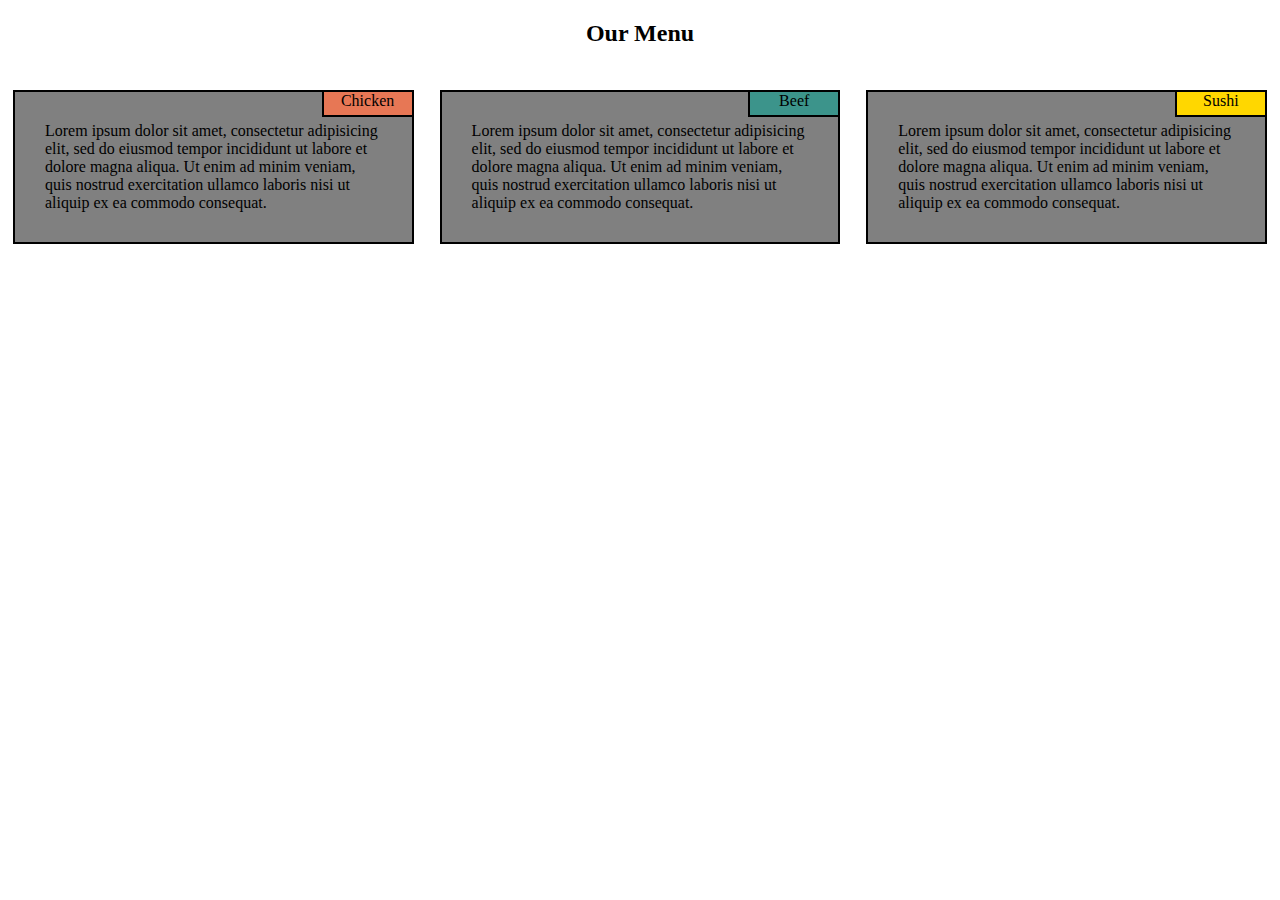
<file: module2_solution/index.html>
<!DOCTYPE html>
<html>
<head>
	<meta charset="utf-8">
	<meta name="viewport" content="width=device-width, initial-scale=1">
	<link rel="stylesheet" type="text/css" href="style2.css">
</head>
	<title>Module 2 Solution</title>
</head>
<body>

	<h2> Our Menu</h2>


	<div class="row">
		<div class="col-lg-4 col-md-6">
			<section id="s1"> <p id="p1"> Chicken </p> Lorem ipsum dolor sit amet, consectetur adipisicing elit, sed do eiusmod
			tempor incididunt ut labore et dolore magna aliqua. Ut enim ad minim veniam,
			quis nostrud exercitation ullamco laboris nisi ut aliquip ex ea commodo
			consequat. 
			</section>
		</div>

		<div class="col-lg-4 col-md-6">
			<section id="s2"><p id="p2"> Beef</p> Lorem ipsum dolor sit amet, consectetur adipisicing elit, sed do eiusmod
			tempor incididunt ut labore et dolore magna aliqua. Ut enim ad minim veniam,
			quis nostrud exercitation ullamco laboris nisi ut aliquip ex ea commodo
			consequat. 
			</section>
		</div>


		<div class="col-lg-4 col-md-6">
			<section id="s3"><p id="p3">Sushi</p> Lorem ipsum dolor sit amet, consectetur adipisicing elit, sed do eiusmod
			tempor incididunt ut labore et dolore magna aliqua. Ut enim ad minim veniam,
			quis nostrud exercitation ullamco laboris nisi ut aliquip ex ea commodo
			consequat. 
			</section>
		</div>
	</div>

</body>
</html>
</file>
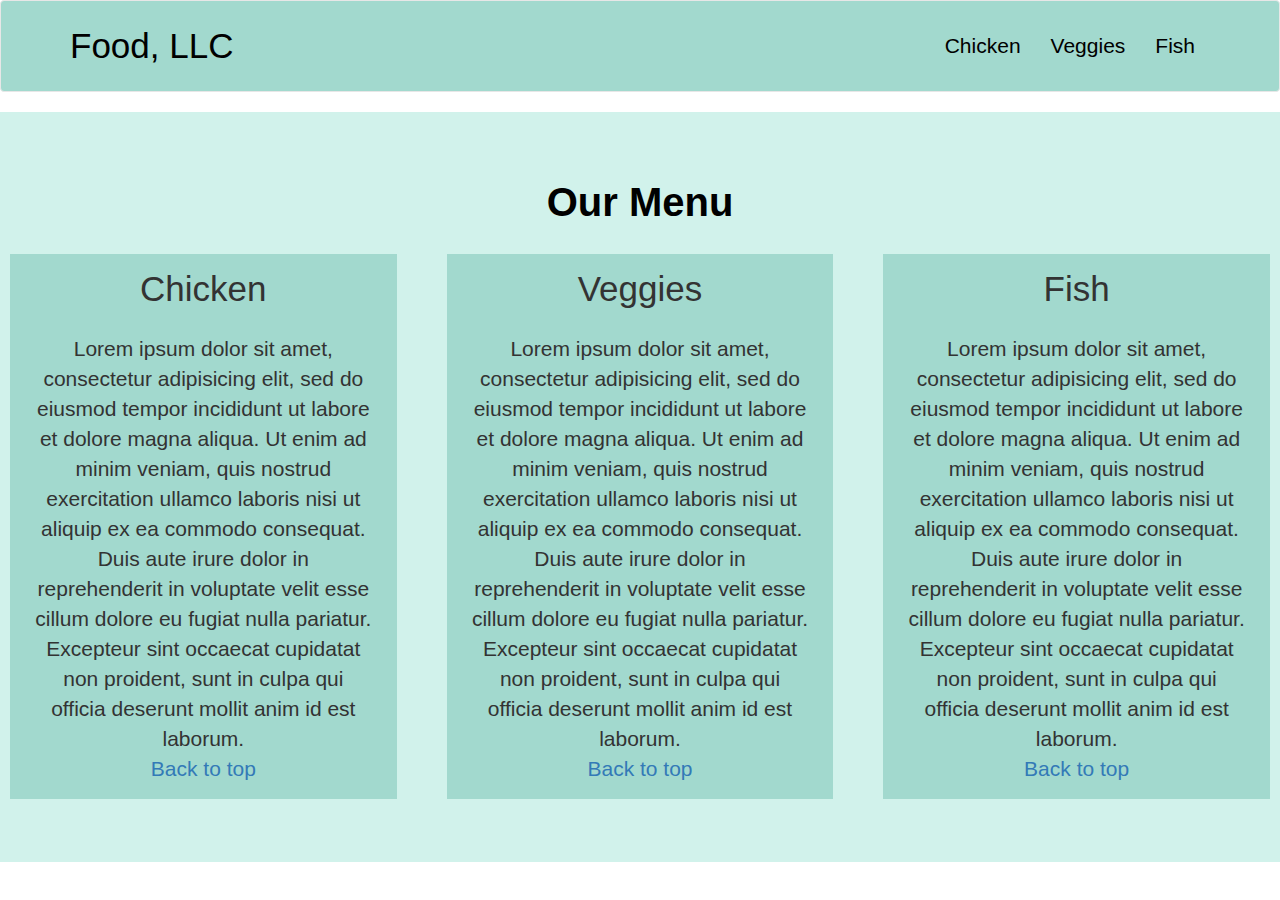
<file: module_3_solution/index.html>
<!DOCTYPE html>
<html>
<head>
	<meta charset="utf-8">
	<meta name="viewport" content="width=device-width, initial-scale=1">
	<title>Responsive</title>
	<link rel="stylesheet" type="text/css" href="css3.7/bootstrap.min.css">
	<link rel="stylesheet" type="text/css" href="css3.7/style.css">
</head>

<body>
	<header>
	<nav id="header-nav" class="navbar navbar-default">
		<div class="container">
			<div class="navbar-header">
      			<button type="button" class="navbar-toggle collapsed" data-toggle="collapse" data-target="#collapsable-nav" aria-expanded="false">
			        <span class="sr-only">Toggle navigation</span>
			        <span class="icon-bar"></span>
			        <span class="icon-bar"></span>
			        <span class="icon-bar"></span>
			    </button>
			      <a class="navbar-brand" name="top" href="#">Food, LLC</a>
			</div>


	<!-- Collect the nav links, forms, and other content for toggling -->
    <div id="collapsable-nav" class="collapse navbar-collapse" >
    	<ul id="nav-list" class="nav navbar-nav navbar-right" >
    		<li><a href="#"> Chicken </a></li>
    		<li><a href="#">Veggies</a></li>
    		<li><a href="#">Fish</a></li>
    	</ul>
   	</div>
	</div>
	</nav>
</header>

<div id="main-content">
	<div class="jumbotron">
		<h2 class="text-center">Our Menu</h2>
		<div class="row">
			<section class="col-md-4 col-sm-6 col-xs-12">
				<div><h3 class="text-center">Chicken</h3>
				<p>Lorem ipsum dolor sit amet, consectetur adipisicing elit, sed do eiusmod
				tempor incididunt ut labore et dolore magna aliqua. Ut enim ad minim veniam,
				quis nostrud exercitation ullamco laboris nisi ut aliquip ex ea commodo
				consequat. Duis aute irure dolor in reprehenderit in voluptate velit esse
				cillum dolore eu fugiat nulla pariatur. Excepteur sint occaecat cupidatat non
				proident, sunt in culpa qui officia deserunt mollit anim id est laborum.<br> <a href="#top">Back to top</a></p>
			</div></section>

			<section class="col-md-4 col-sm-6 col-xs-12">
			<div>	<h3 class="text-center">Veggies</h3>
				<p>Lorem ipsum dolor sit amet, consectetur adipisicing elit, sed do eiusmod
				tempor incididunt ut labore et dolore magna aliqua. Ut enim ad minim veniam,
				quis nostrud exercitation ullamco laboris nisi ut aliquip ex ea commodo
				consequat. Duis aute irure dolor in reprehenderit in voluptate velit esse
				cillum dolore eu fugiat nulla pariatur. Excepteur sint occaecat cupidatat non
				proident, sunt in culpa qui officia deserunt mollit anim id est laborum.<br> <a href="#top">Back to top</a></p>
			</div></section>

			<section class="col-md-4 col-sm-6 col-xs-12">
				<div><h3 class="text-center">Fish</h3>
				<p>Lorem ipsum dolor sit amet, consectetur adipisicing elit, sed do eiusmod
				tempor incididunt ut labore et dolore magna aliqua. Ut enim ad minim veniam,
				quis nostrud exercitation ullamco laboris nisi ut aliquip ex ea commodo
				consequat. Duis aute irure dolor in reprehenderit in voluptate velit esse
				cillum dolore eu fugiat nulla pariatur. Excepteur sint occaecat cupidatat non
				proident, sunt in culpa qui officia deserunt mollit anim id est laborum.<br> <a href="#top">Back to top</a></p>
			</div></section>
		</div>
	</div>
</div>

<script type="text/javascript" src="js/jquery-3.5.1.min.js"></script>
<script type="text/javascript" src="js/popper.min.js"></script>
<script type="text/javascript" src="js/bootstrap.min.js"></script>
</body>
</html>
</file>
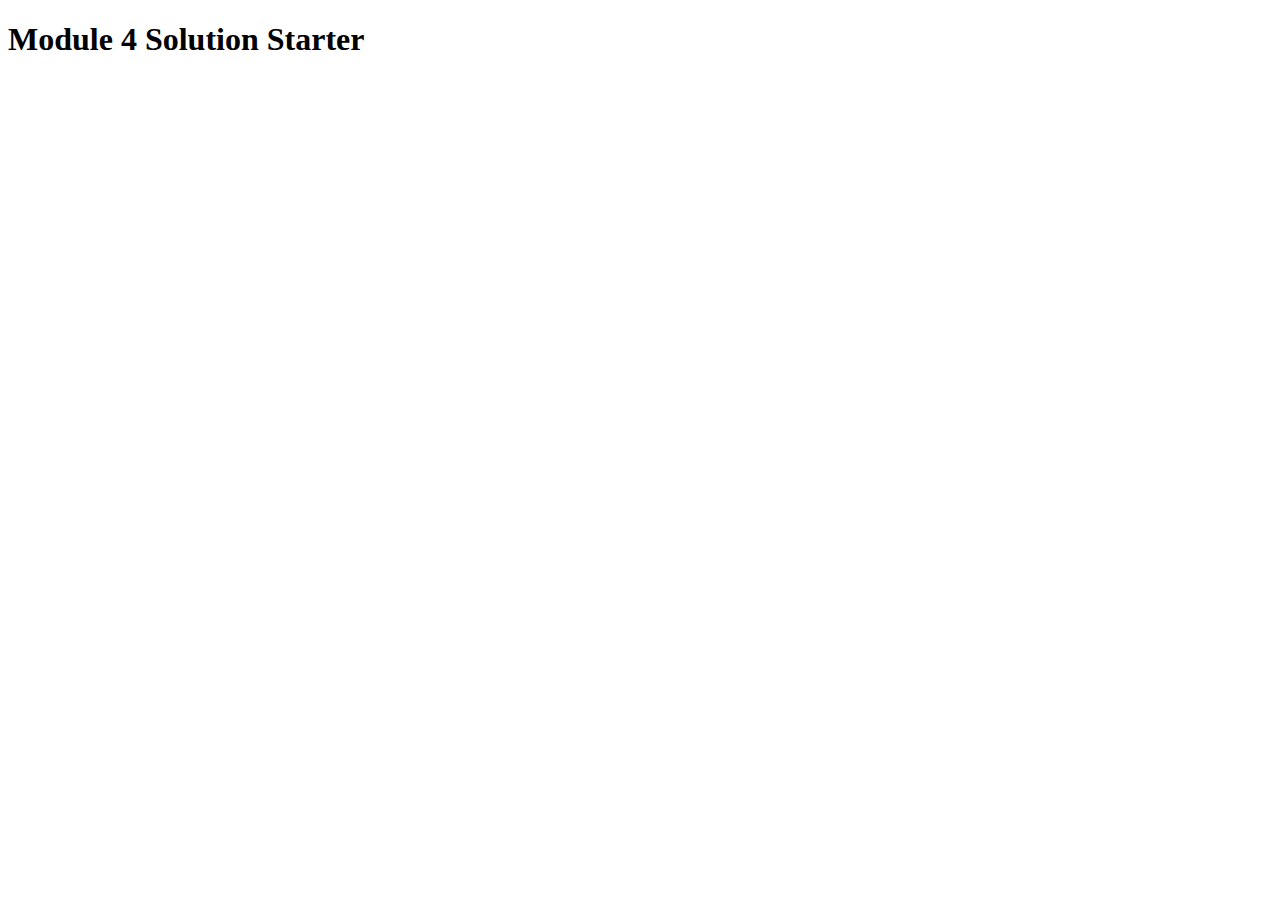
<file: module_4_solution/index.html>
<!DOCTYPE html>
<html>
<head>
  <meta charset="utf-8">
  <title>Module 4 Solution Starter</title>
  
  <script src="SpeakHello.js"></script>
  <script src="SpeakGoodBye.js"></script>
  <script src="script.js"></script>
</head>
<body>
  <h1>Module 4 Solution Starter</h1>
</body>
</html>
</file>
<file: module2_solution/style2.css>
*{
	box-sizing: border-box;
	margin: 0;
	padding: 0;
	font-family: Comic Sans MS, Comic Sans, cursive;
}


h2{
	margin: 20px;
  margin-bottom: 30px;
	text-align: center;
}

section{
	background-color: grey;
	margin: 13px;
	float: left;
	padding: 30px;
	position: relative;
	border: 2px solid black;
}

p{ 
	position: absolute;
	top:0px;
	right: 0px;
	clear: left;
	width: 90px;
	height: 25px;
	text-align: center;
	border: 2px solid black;
  border-right: none;
  border-top: none;
}


#p1{
	background-color: #E77755 ;
}

#p2{
	background-color: #3c948b;
}

#p3{
	background-color: gold; 
}


/* Responsive Framework. */
.row {
  width: 100%;

}

/** Large devices**/

@media (min-width: 992px) {
  .col-lg-1, .col-lg-2, .col-lg-3, .col-lg-4, .col-lg-5, .col-lg-6, .col-lg-7, .col-lg-8, .col-lg-9, .col-lg-10, .col-lg-11, .col-lg-12 {
    float: left;
    

  }
  .col-lg-1 {
    width: 8.33%;
  }
  .col-lg-2 {
    width: 16.66%;
  }
  .col-lg-3 {
    width: 25%;
  }
  .col-lg-4 {
    width: 33.33%;

  }
  .col-lg-5 {
    width: 41.66%;
  }
  .col-lg-6 {
    width: 50%;
  }
  .col-lg-7 {
    width: 58.33%;
  }
  .col-lg-8 {
    width: 66.66%;
  }
  .col-lg-9 {
    width: 74.99%;
  }
  .col-lg-10 {
    width: 83.33%;
  }
  .col-lg-11 {					
    width: 91.66%;
  }
  .col-lg-12 {
    width: 100%;
  }
}

/** Medium devices**/

@media (min-width: 768px) and (max-width: 991px) {
  .col-md-1, .col-md-2, .col-md-3, .col-md-4, .col-md-5, .col-md-6, .col-md-7, .col-md-8, .col-md-9, .col-md-10, .col-md-11, .col-md-12 {
    float: left;
    
  }
  .col-md-1 {
    width: 8.33%;
  }
  .col-md-2 {
    width: 16.66%;
  }
  .col-md-3 {
    width: 25%;
  }
  .col-md-4 {
    width: 33.33%;
  }
  .col-md-5 {
    width: 41.66%;
  }
  .col-md-6 {
    width: 50%;
  }
  .col-md-7 {
    width: 58.33%;
  }
  .col-md-8 {
    width: 66.66%;
  }
  .col-md-9 {
    width: 74.99%;
  }
  .col-md-10 {
    width: 83.33%;
  }
  .col-md-11 {
    width: 91.66%;
  }
  .col-md-12 {
    width: 100%;
  }
}
</file>
<file: module_3_solution/css3.7/style.css>
.jumbotron{
	background-color: #D1F2EB;
}


#header-nav{
	padding: 20px;
	background-color: #A2D9CE;
}

.navbar-header a{
	font-size: 2.5em;
}

.navbar-default .navbar-brand {
    color: black;
}

.navbar-default .navbar-brand:hover{
    background-color: black;
    color: white;
}

#main-content h3{
	font-size: 35px;
}
ul li{
	font-size: 1.5em;
}
#nav-list a:hover{
	background: black;
	color: white;
}
#nav-list a{
	text-align: center;
	color: black;
}


section div{
	margin: 10px;
	background-color: #A2D9CE;
}

p{
	padding: 15px;
	margin: 10px;
	text-align: center;
}

h3{
	padding-top: 16px; 
}

#main-content h2{
	font-size: 40px;
	font-weight: bold;
	color: black;
}

.container .jumbotron {
    margin-top: 0px;
    padding: 0;
  }

.navbar-header button.navbar-toggle, .navbar-header .icon-bar {
  border: 1px solid #61122f;
}
</file>
